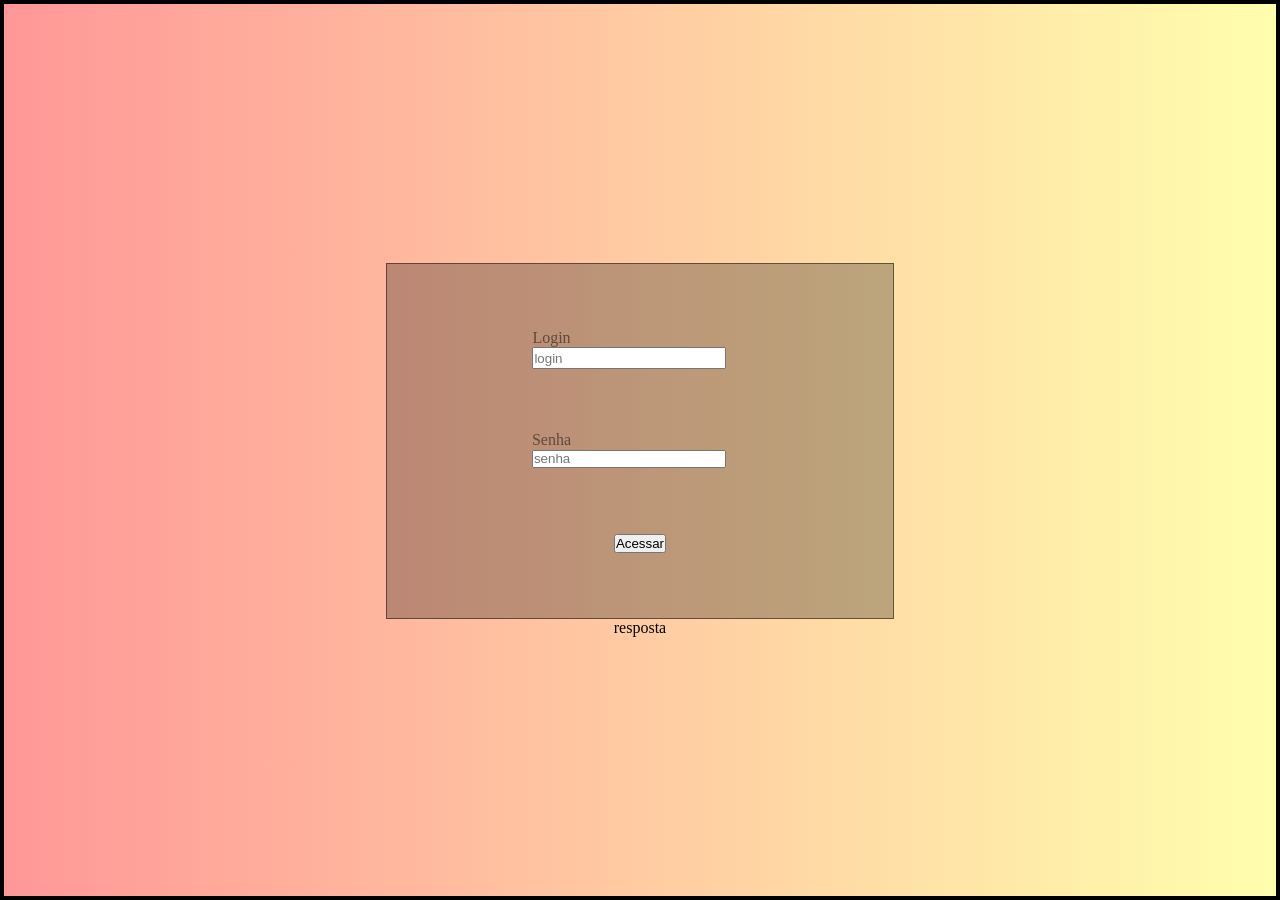
<file: index.html>
<!DOCTYPE html>
<html lang="en">
<head>
    <meta charset="UTF-8">
    <meta name="viewport" content="width=device-width, initial-scale=1.0">
    <link rel="stylesheet" href="./style/estilo_formulario.css">
    <script type="module" src="./js/app.js" defer></script>

    <title>Home</title>
</head>
<body>
   <div class="container">
        <form id="formulario">
            <label for="txtLogin">Login
                <input type="email" id="txtLogin" placeholder="login">
            </label>
            <label for="txtSenha">Senha
                <input type="password" id="txtSenha" placeholder="senha">
            </label>

            <button type="button" id="btnAcessar">Acessar</button>
        </form><!--fim -->
        <div id="resposta">resposta</div>
   </div> <!-- fim container -->
</body>
</html>
</file>
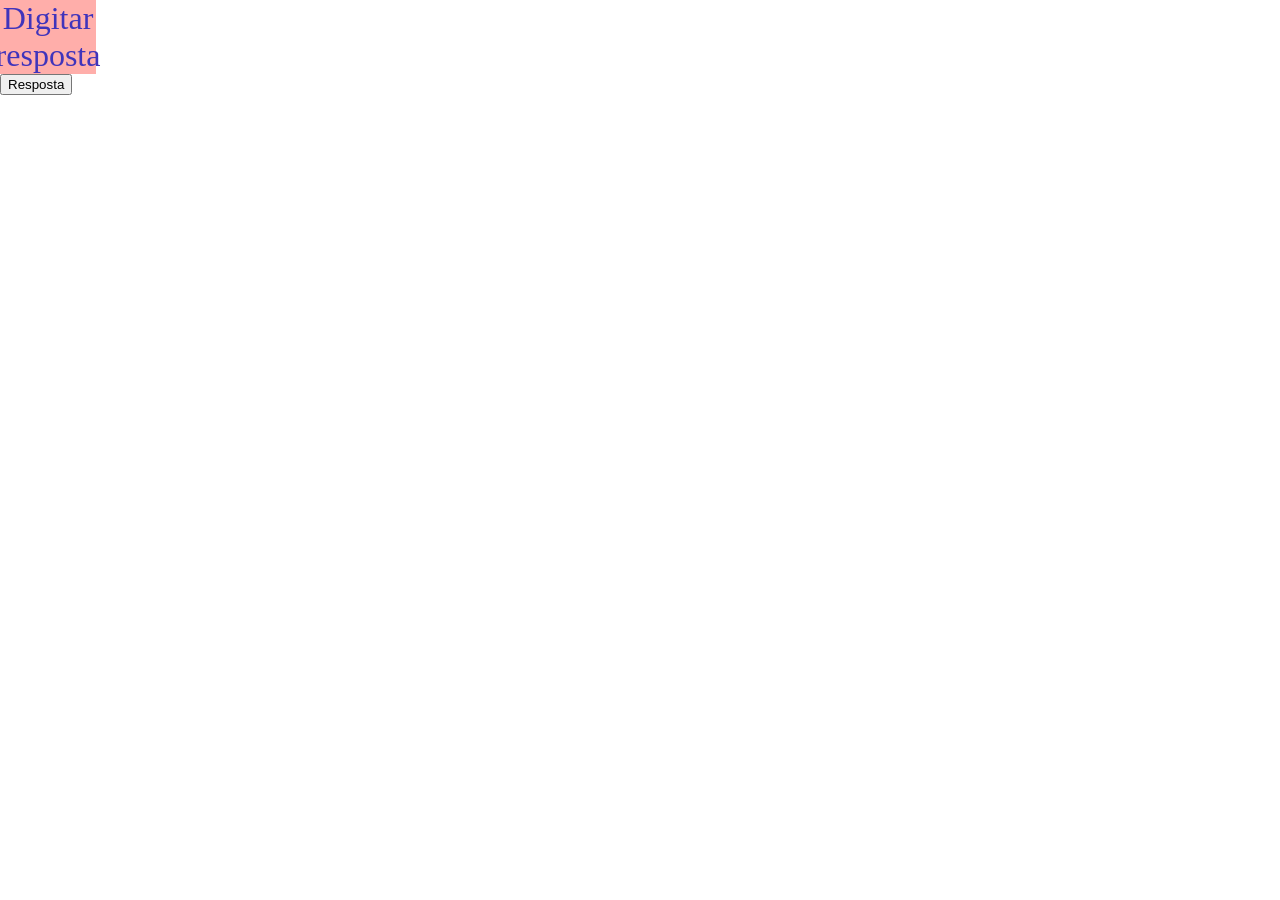
<file: paginas/home.html>
<!DOCTYPE html>
<html lang="en">
<head>
    <meta charset="UTF-8">
    <meta name="viewport" content="width=device-width, initial-scale=1.0">
    <title>Cor</title>
    <link rel="stylesheet" href="/style/style.css">
    <link rel="stylesheet" href="/js/cor.js">
    <script type="module" src="/js/cor.js" defer> </script>
    
</head>
<body>

    <div id="resp">Digitar resposta</div>
    <button id="btnOla">Resposta</button>


</body>
</html>
</file>
<file: style/estilo_formulario.css>
@import url("style.css");
* {
    margin: 0;
    padding: 0;
    box-sizing: border-box; 
}

body
{
  background: linear-gradient(to right, rgba(255, 0, 0, 0.406), rgba(255, 255, 0, 0.32));
}



.container {
    border: 0.3rem solid black; 
    width: 100vw;               
    height: 100vh;              
    display: flex;
    justify-content: center;
    align-items: center;
    flex-direction: column;
}

#formulario{
    border: 0.1rem solid;
    width: 40%;
    height: 40%;
    display: flex;
    flex-direction: column;
    align-items: center;
    justify-content: space-evenly;
}

#formulario
{
    background-color: rgba(0, 0, 0, 0.263);
    color: rgba(0, 0, 0, 0.498);

}

#txtLogin{
    width: 90%;
    height: 60%;
}
#txtSenha{
    width: 90%;
    height: 50%;
}
</file>
<file: style/style.css>
:root{ /*nomeia variaveis, Desde nomes para borda nome para cores*/
    --azul:#4034bb;
    --azul-claro:#b8b1ff;
    --vermelho-salmao:#ffaeaa;
    --vermelho-vinho:#891717;
}



html, body{

    margin: 0px;
    padding: 0px;

}

#resp
{
    display: flex;
    justify-content: center;
    align-items: center;
    border: 0,05rem solid;
    width: fit-content;
    width: 6rem;
    font-size: clamp(1rem, 4vw, 2rem);
    max-width: 98vw;
    text-align: center;
    background-color: var(--vermelho-salmao);
    color: var(--azul);
    transition: all 0.3 ease;
}

#resp.ativo
{
background-color: var(--vermelho-vinho);
color: var(--azul);
}
</file>
